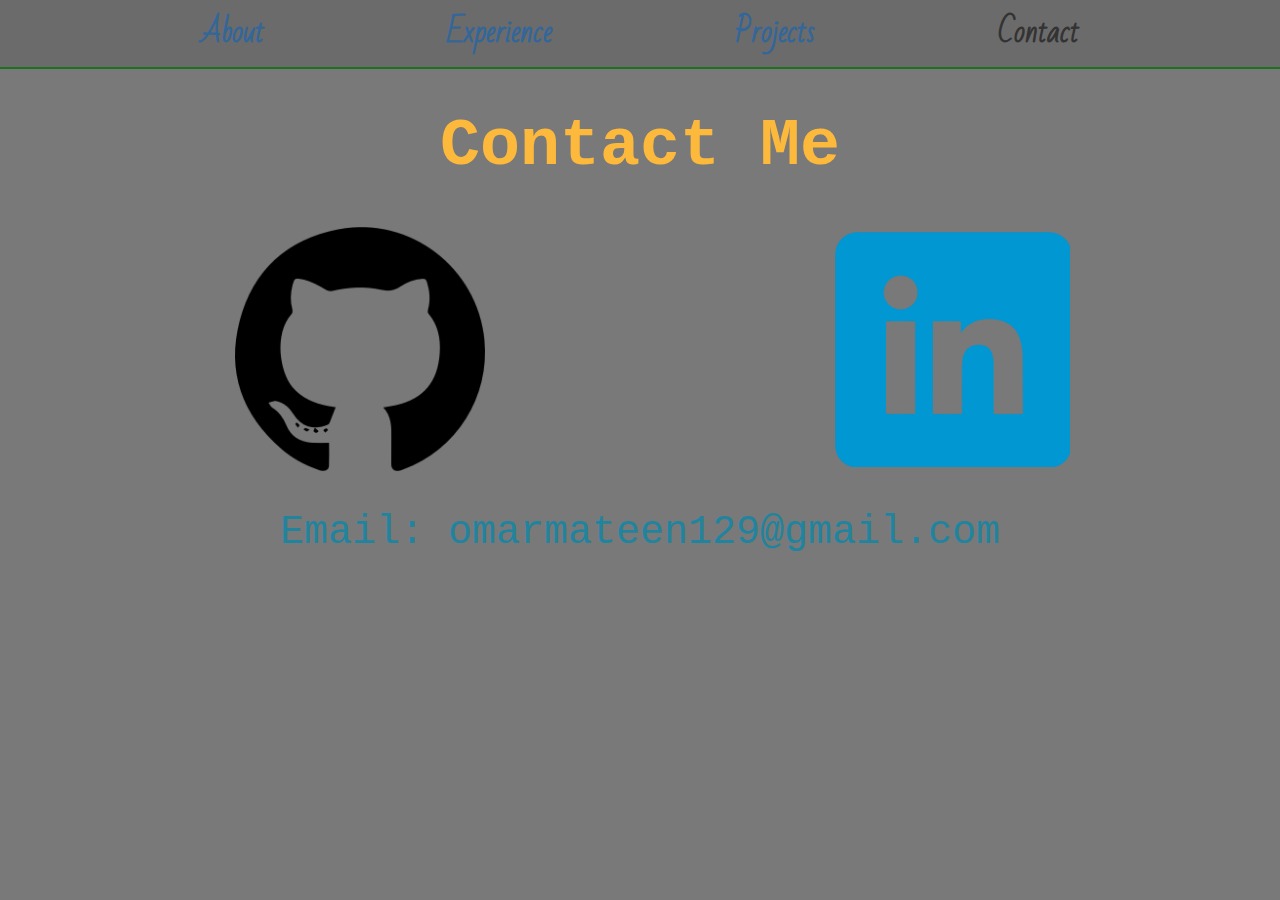
<file: contact.html>
<html>

	<head> 
		<title>Contact</title>
		<link href = "style.css" rel = "stylesheet" type = "text/css">
		
		<!-- Latest compiled and minified CSS -->
		<link rel="stylesheet" href="https://maxcdn.bootstrapcdn.com/bootstrap/3.4.1/css/bootstrap.min.css">

		<!-- jQuery library -->
		<script src="https://ajax.googleapis.com/ajax/libs/jquery/3.5.1/jquery.min.js"></script>

		<!-- Latest compiled JavaScript -->
		<script src="https://maxcdn.bootstrapcdn.com/bootstrap/3.4.1/js/bootstrap.min.js"></script>
		
		<link href='https://fonts.googleapis.com/css?family=Bad Script' rel='stylesheet'>
		<meta name="viewport" content="width=device-width, initial-scale=1.0" />
	</head>
	
	<body style="background-color:#797979;">
	
		<options>
		
			<div class="menu" style="background-color:#6b6b6b;width:100vw">
				<nav>
					<ul>
						
						<li><b><a href="index.html">About</a></b></li>
						<li><b><a href="experience.html">Experience</a></b></li>
						<li><b><a href="projects.html">Projects</a></b></li>
						<li><b>Contact</b></li>
						
					</ul>
				</nav>
			</div>
			
		</options>
	
		<name_display>
		
			<div class= "title">
				<b>Contact Me</b> 
			</div>
			
		</name_display>

		<contact_info>
		
			<div class="row">
				<div class="github_img">
						<a href="https://github.com/MateenOmar"><img src="images/github.png" width="250" height="250"></a>
				</div>
				
				<div class="linkedin_img">
						<a href="https://www.linkedin.com/in/omar-mateen-51b524157/"><img src="images/linkedin.png" width="235" height="235"></a>
				</div>
			</div>
			
			<div class="email">
				<p>
					Email: omarmateen129@gmail.com
				</p>
			</div>
			
		</contact_info>
		
	</body>
	
<html>
</file>
<file: style.css>
*,html,body{
	margin:0;
	padding:0;
	max-width: 100%;
}

.menu{
	font-family: "Bad Script", Verdana, Roboto, Arial, Times;
	font-size: 22pt;
	word-spacing:175px;
	text-align: center;
	line-height:50px;
	border-bottom: 2px solid #1d721f;
	list-style: none;
	position:sticky;
	top:0;
}

li{
	display:inline-block;
	margin-top:7px;
}

.menu a{
	color:#336699;
	transition: all 0.5s;
}

.menu a:hover{
	font-size:25pt;
	text-decoration:none;
	color:#ff5757;
}

.title{	
	font-family: "Comic Sans MS", Courier, Times, "Times New Roman";
	font-size: 50pt;
	text-align: center;
	margin:30px;
	color:#fdb93b;
}

.title a{
	color:#fdb93b;
}

.title a:hover{
	text-decoration:none;
	color:#fdb52f;
}

.about_me{
	border-width:10px;
	border-style:groove;
	border-color:orange;
	margin-left:75px;
	margin-right:75px;
	padding-left:15px;
	padding-right:15px;
	padding-bottom:200px;
	font-size:21pt;
	font-family:Times;
	text-align:center;
	color:#ffffff;
}

.row{
	display:flex;
}

.github_img img{
	width:250px;
	height:250px;
	margin-left:250px;
	margin-right:350px;
}

.github_img img:hover{
	transform: scale(1.15,1.15)
}

.linkedin_img img{
	width:235px;
	height:235px;
	margin-top:8px;
}
	
.linkedin_img img:hover{
	transform: scale(1.15,1.15)
}

.email{
	font-family: Verdana, Courier, Times, "Times New Roman";
	font-size: 30pt;
	text-align: center;
	margin:30px;
	color:#21849e;
}
</file>
